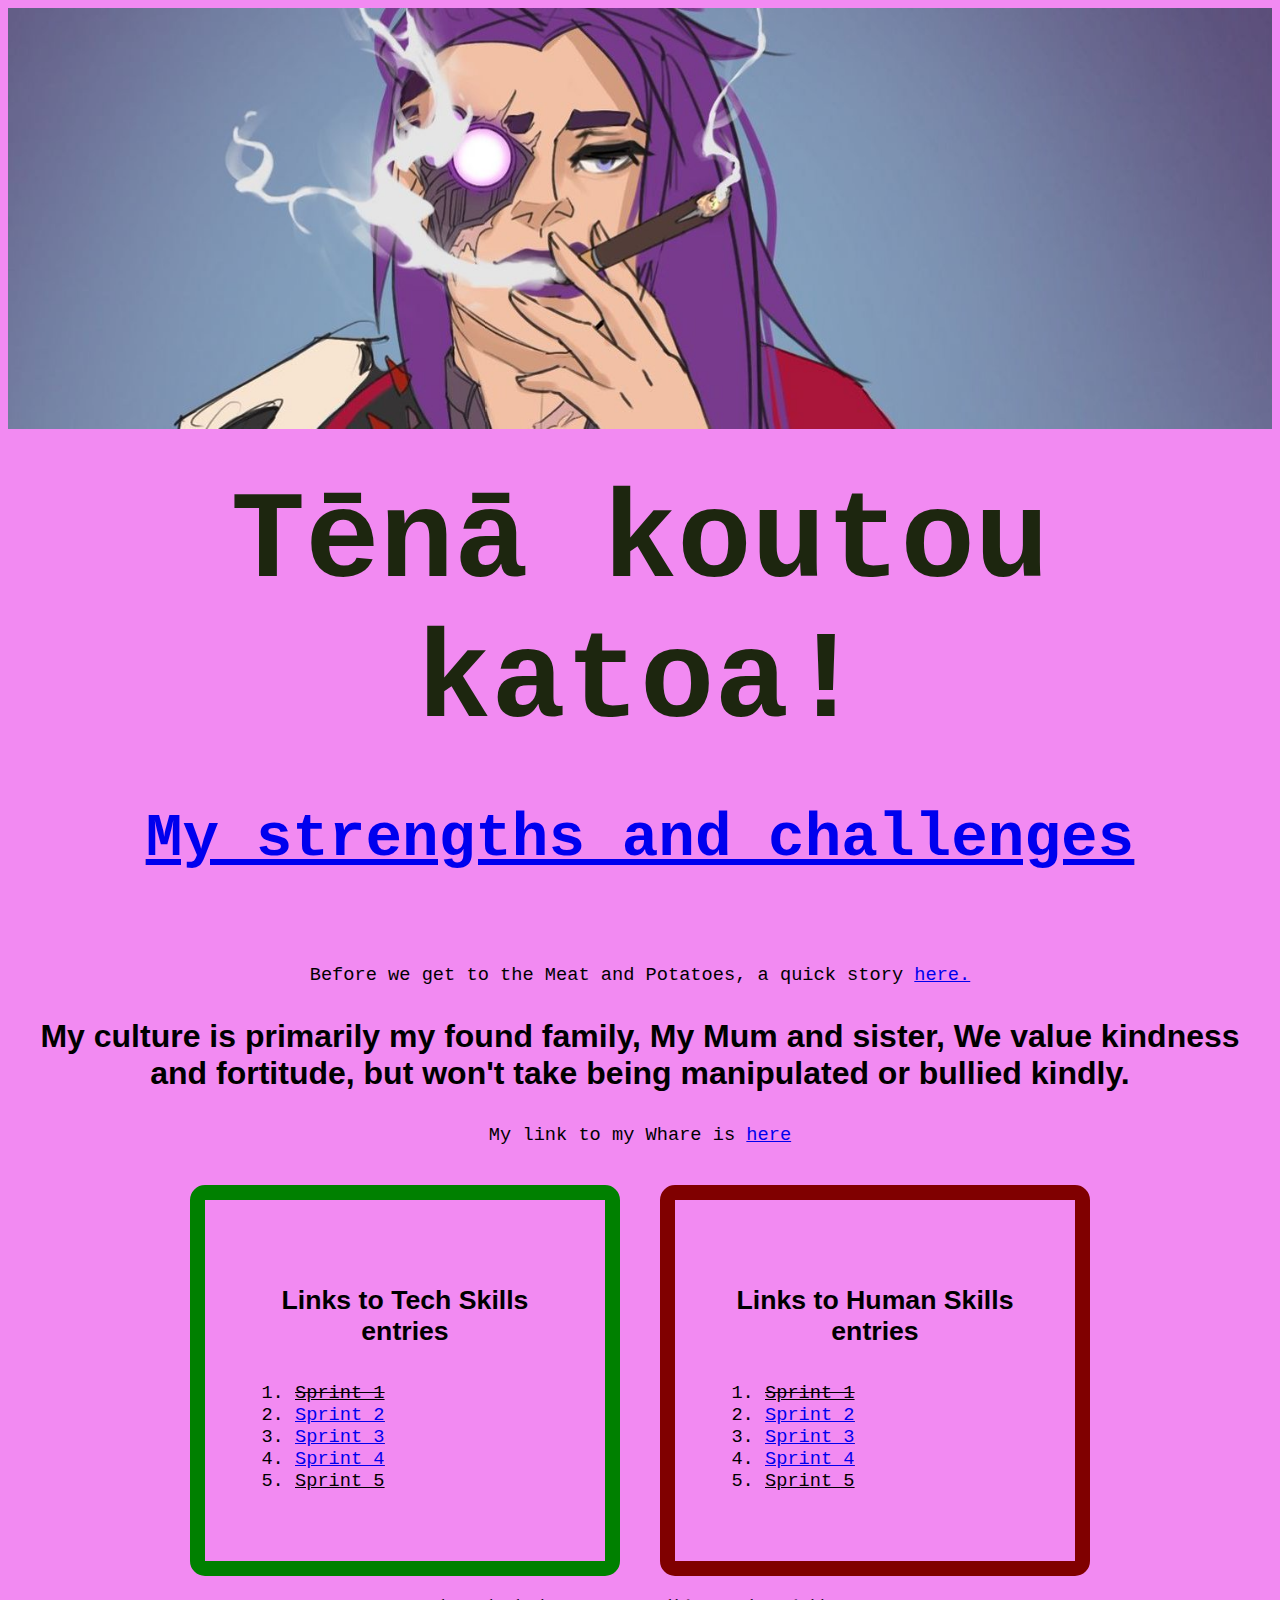
<file: index.html>
<!DOCTYPE html>
<html>
  <head>
    <meta name="viewport" content="width=device-width,initial-scale=0.5" />
    <title>Kiera's blog</title>
    <link rel="stylesheet" type="text/css" href="style/main.css" />
  </head>
  <body>
    <img id="banner" src="CylixFace.jpg" />
    <h1>Tēnā koutou katoa!</h1>

    <div>
      <h2>
        <a href="blog/identity-values.html">My strengths and challenges</a>
      </h2>
      <br />
      <p>
        Before we get to the Meat and Potatoes, a quick story
        <a href="blog/te-houtaewa-template.html">here. </a>
      </p>
    </div>

    <h3>
      My culture is primarily my found family, My Mum and sister, We value
      kindness and fortitude, but won't take being manipulated or bullied
      kindly.
    </h3>
    <div>
      <p>
        My link to my Whare is
        <a href="blog/te-whare-tapa-wha.html"> here</a>
      </p>
    </div>

    <span>
      <div class="tech">
        <h4>Links to Tech Skills entries</h4>
        <ol>
          <li class="unavailable">Sprint 1</li>
          <li><a href="blog/html-css.html">Sprint 2</a></li>
          <li><a href="blog/javascript-dom.html">Sprint 3</a></li>
          <li><a href="blog/problem-solving.html">Sprint 4</a></li>
          <li>Sprint 5</li>
        </ol>
      </div>
      <!-- add tech blog links here, -->
      <div class="hskills">
        <h4>Links to Human Skills entries</h4>
        <ol>
          <li class="unavailable">Sprint 1</li>
          <li><a href="blog/learning-plan.html">Sprint 2</a></li>
          <li><a href="blog/emotional-intelligence.html">Sprint 3</a></li>
          <li><a href="blog/neuroplasticity.html">Sprint 4</a></li>
          <li><a href="blog/foundations-reflection.html"></a>Sprint 5</li>
        </ol>
      </div>
      <!-- add human skills blog links here, -->
    </span>
    <footer>
      Art currently unattributed as the artist I commissioned left twitter and I
      can't find them anymore.
    </footer>
  </body>
</html>
</file>
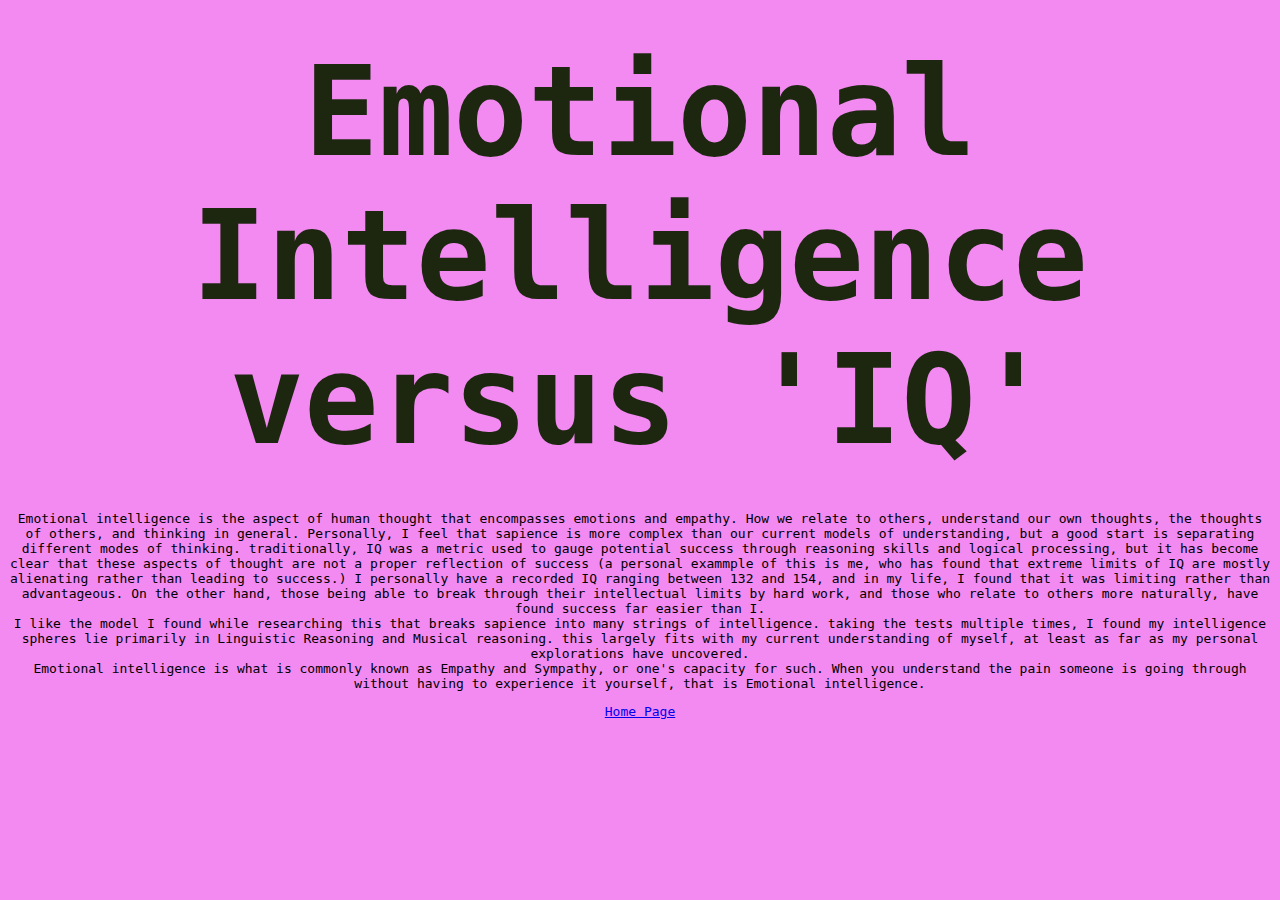
<file: blog/emotional-intelligence.html>
<!DOCTYPE html>
<html>
  <head>
    <meta charset="UTF-8" />
    <meta name="viewport" content="width=device-width, initial-scale=0.5" />
    <title>Html-Css</title>
    <link rel="stylesheet" type="text/css" href="../style/main.css" />
  </head>
  <body>
    <h1>Emotional Intelligence versus 'IQ'</h1>
    <p>
      Emotional intelligence is the aspect of human thought that encompasses
      emotions and empathy. How we relate to others, understand our own
      thoughts, the thoughts of others, and thinking in general. Personally, I
      feel that sapience is more complex than our current models of
      understanding, but a good start is separating different modes of thinking.
      traditionally, IQ was a metric used to gauge potential success through
      reasoning skills and logical processing, but it has become clear that
      these aspects of thought are not a proper reflection of success (a
      personal exammple of this is me, who has found that extreme limits of IQ
      are mostly alienating rather than leading to success.) I personally have a
      recorded IQ ranging between 132 and 154, and in my life, I found that it
      was limiting rather than advantageous. On the other hand, those being able
      to break through their intellectual limits by hard work, and those who
      relate to others more naturally, have found success far easier than I.
      <br />
      I like the model I found while researching this that breaks sapience into
      many strings of intelligence. taking the tests multiple times, I found my
      intelligence spheres lie primarily in Linguistic Reasoning and Musical
      reasoning. this largely fits with my current understanding of myself, at
      least as far as my personal explorations have uncovered.
      <br />
      Emotional intelligence is what is commonly known as Empathy and Sympathy,
      or one's capacity for such. When you understand the pain someone is going
      through without having to experience it yourself, that is Emotional
      intelligence.
    </p>

    <p><a href="../index.html">Home Page</a></p>
  </body>
</html>
</file>
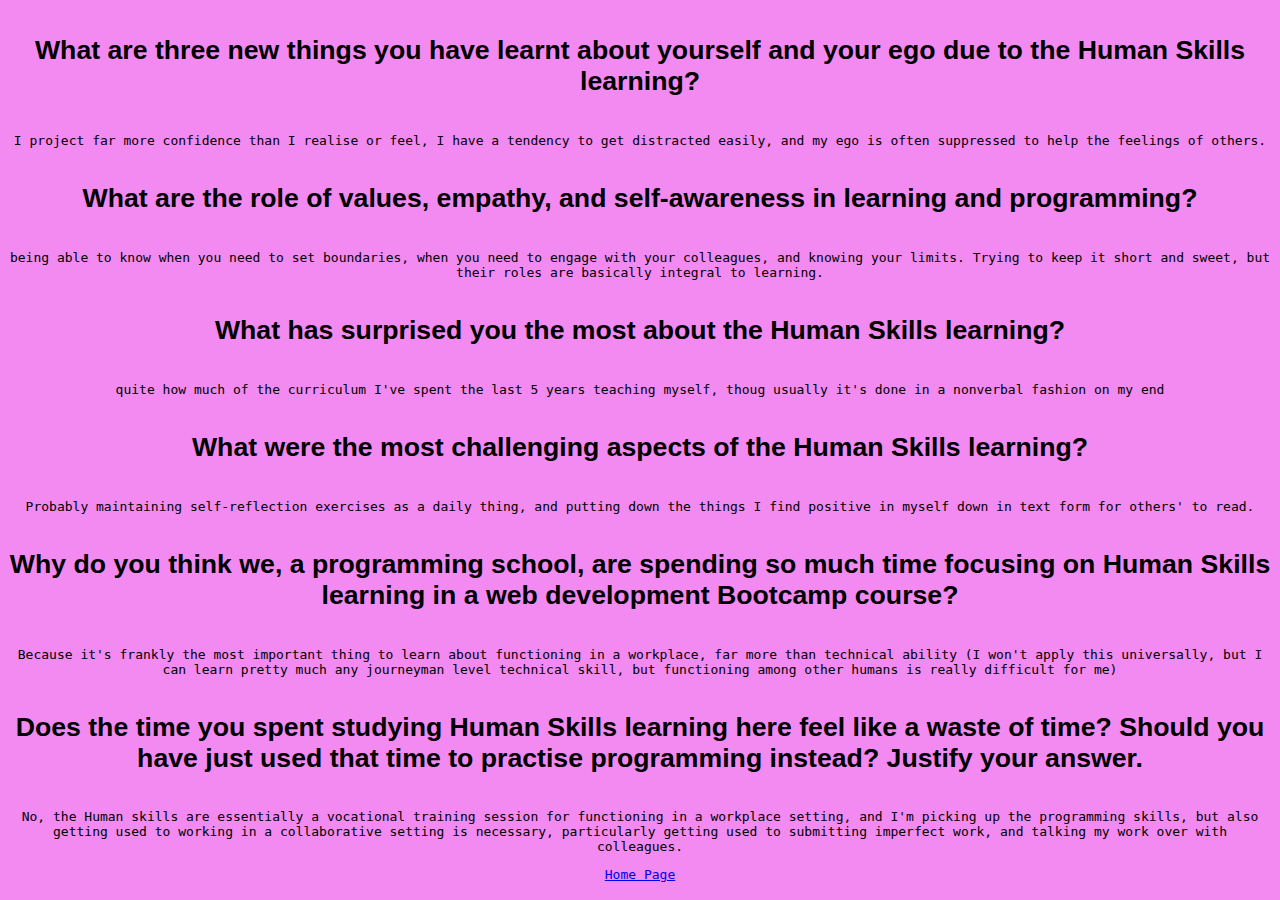
<file: blog/foundations-reflection.html>
<!DOCTYPE html>
<html>
  <head>
    <meta charset="UTF-8" />
    <meta name="viewport" content="width=device-width, initial-scale=0.5" />
    <title>Foundations Reflections</title>
    <link rel="stylesheet" type="text/css" href="../style/main.css" />
  </head>
  <body>
    <h4>
      What are three new things you have learnt about yourself and your ego due
      to the Human Skills learning?
    </h4>

    <p>
      I project far more confidence than I realise or feel, I have a tendency to
      get distracted easily, and my ego is often suppressed to help the feelings
      of others.
    </p>

    <h4>
      What are the role of values, empathy, and self-awareness in learning and
      programming?
    </h4>

    <p>
      being able to know when you need to set boundaries, when you need to
      engage with your colleagues, and knowing your limits. Trying to keep it
      short and sweet, but their roles are basically integral to learning.
    </p>

    <h4>What has surprised you the most about the Human Skills learning?</h4>

    <p>
      quite how much of the curriculum I've spent the last 5 years teaching
      myself, thoug usually it's done in a nonverbal fashion on my end
    </p>

    <h4>
      What were the most challenging aspects of the Human Skills learning?
    </h4>

    <p>
      Probably maintaining self-reflection exercises as a daily thing, and
      putting down the things I find positive in myself down in text form for
      others' to read.
    </p>

    <h4>
      Why do you think we, a programming school, are spending so much time
      focusing on Human Skills learning in a web development Bootcamp course?
    </h4>

    <p>
      Because it's frankly the most important thing to learn about functioning
      in a workplace, far more than technical ability (I won't apply this
      universally, but I can learn pretty much any journeyman level technical
      skill, but functioning among other humans is really difficult for me)
    </p>

    <h4>
      Does the time you spent studying Human Skills learning here feel like a
      waste of time? Should you have just used that time to practise programming
      instead? Justify your answer.
    </h4>

    <p>
      No, the Human skills are essentially a vocational training session for
      functioning in a workplace setting, and I'm picking up the programming
      skills, but also getting used to working in a collaborative setting is
      necessary, particularly getting used to submitting imperfect work, and
      talking my work over with colleagues.
    </p>
    <p><a href="../index.html">Home Page</a></p>
  </body>
</html>
</file>
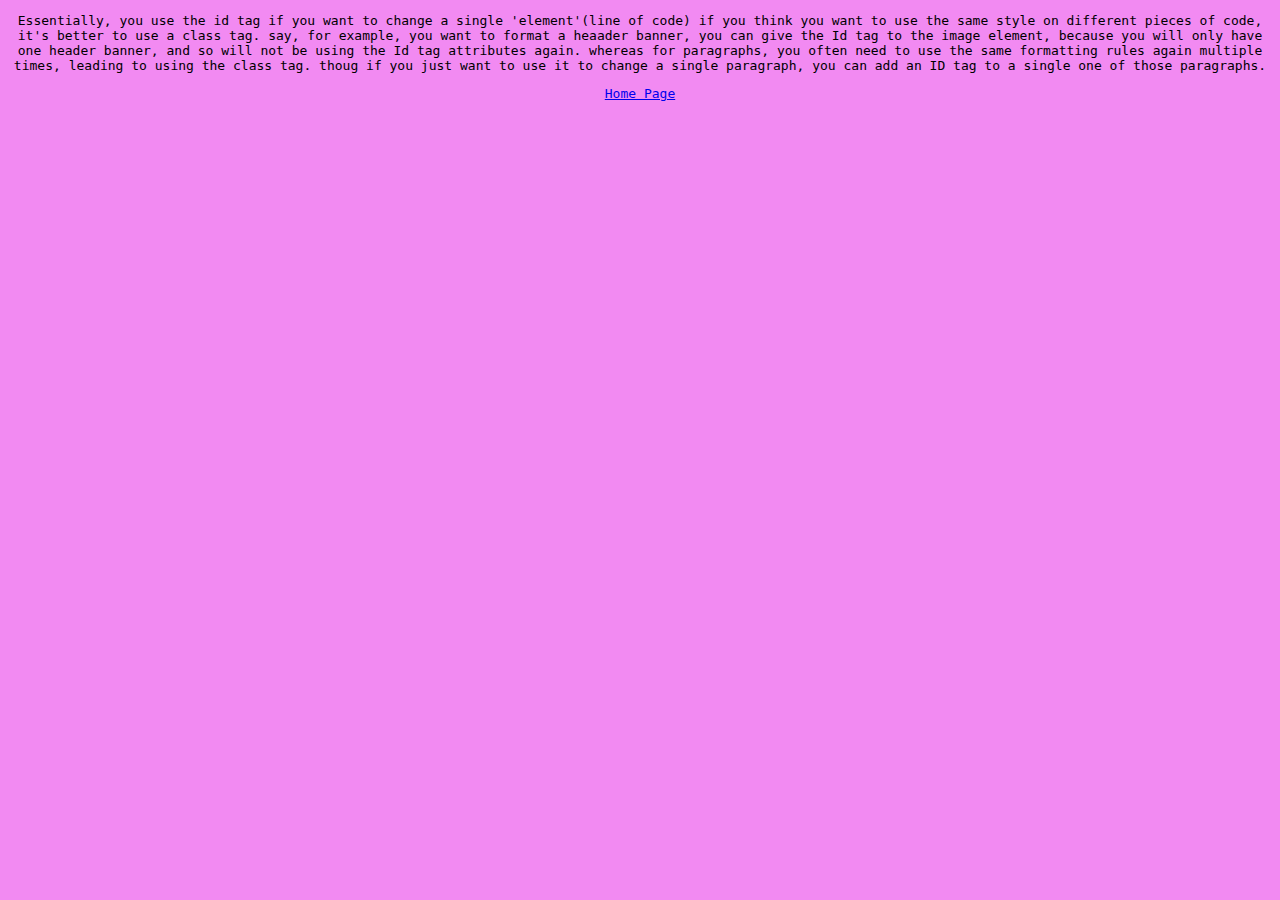
<file: blog/html-css.html>
<!DOCTYPE html>
<html>
  <head>
    <meta charset="UTF-8" />
    <meta name="viewport" content="width=device-width, initial-scale=0.5" />
    <title>Html-Css</title>
    <link rel="stylesheet" type="text/css" href="../style/main.css" />
  </head>
  <body>
    <p>
      Essentially, you use the id tag if you want to change a single
      'element'(line of code) if you think you want to use the same style on
      different pieces of code, it's better to use a class tag. say, for
      example, you want to format a heaader banner, you can give the Id tag to
      the image element, because you will only have one header banner, and so
      will not be using the Id tag attributes again. whereas for paragraphs, you
      often need to use the same formatting rules again multiple times, leading
      to using the class tag. thoug if you just want to use it to change a
      single paragraph, you can add an ID tag to a single one of those
      paragraphs.
    </p>
    <p><a href="../index.html">Home Page</a></p>
  </body>
</html>
</file>
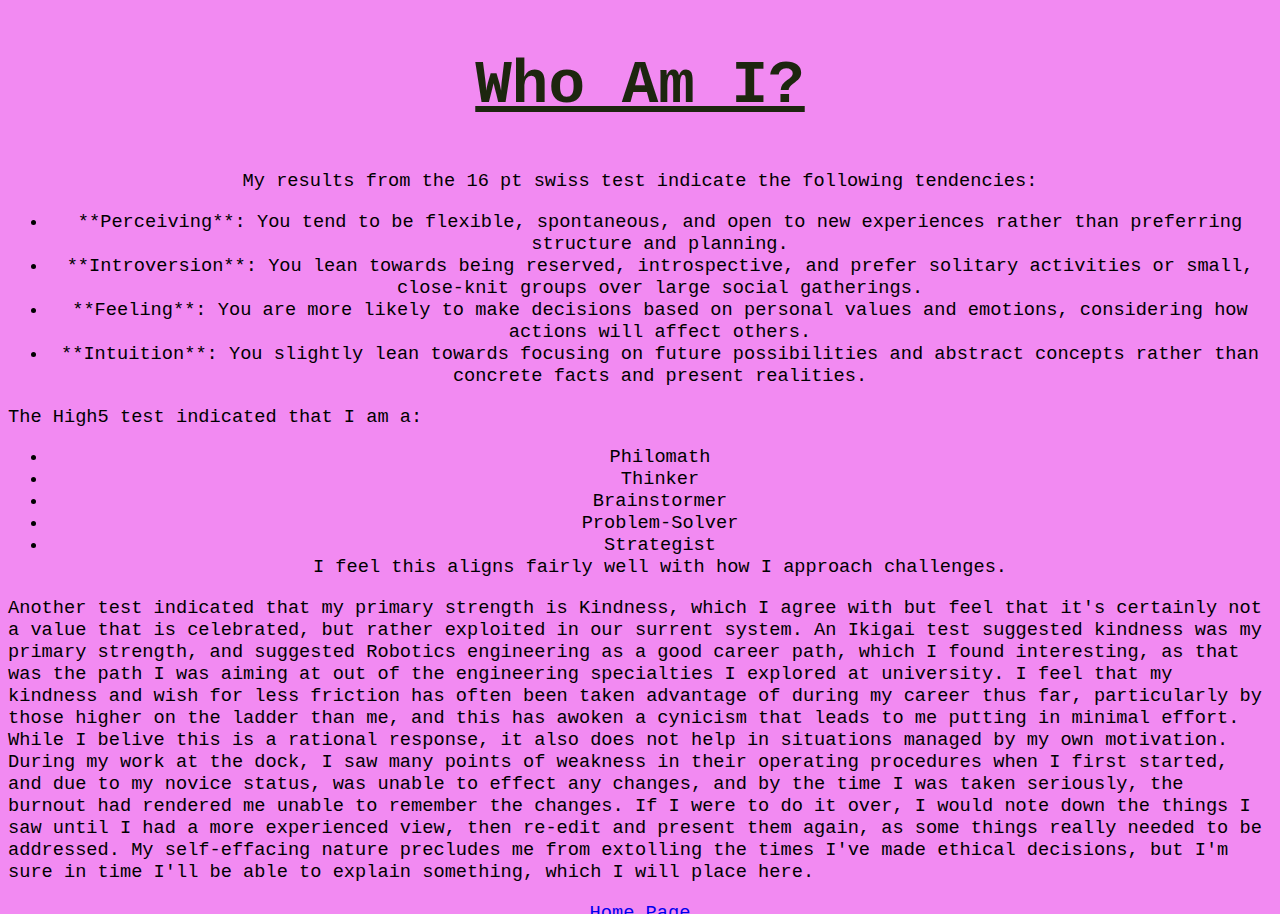
<file: blog/identity-values.html>
<!DOCTYPE html>
<html>
  <head>
    <meta charset="UTF-8" />
    <meta name="viewport" content="width=device-width, initial-scale=0.5" />
    <title>Identity Values</title>
    <link rel="stylesheet" type="text/css" href="../style/main.css" />
  </head>
  <body>
    <h2>Who Am I?</h2>
    <div>
      <p>My results from the 16 pt swiss test indicate the following tendencies: 
      <ul>
        <li>**Perceiving**: You tend to be flexible, spontaneous, and open to new
      experiences rather than preferring structure and planning. </li>
      
      <li>**Introversion**: You lean towards being reserved, introspective, and
      prefer solitary activities or small, close-knit groups over large social
      gatherings. </li>
      <li>**Feeling**: You are more likely to make decisions based on
      personal values and emotions, considering how actions will affect others.</li>
      <li>**Intuition**: You slightly lean towards focusing on future
      possibilities and abstract concepts rather than concrete facts and present
      realities. </li>
      </ul>
      </p>
      
      The High5 test indicated that I am a: 
      <ul>
        <li>Philomath</li>
        <li>Thinker</li>
        <li>Brainstormer</li>
        <li>Problem-Solver</li>
        <li>Strategist</li> 
        I feel this aligns fairly
      well with how I approach challenges. 
      </ul>
      
      Another test indicated that my primary strength is Kindness, 
      which I agree with but feel that it's
      certainly not a value that is celebrated, but rather exploited in our surrent system. 
      
      An Ikigai
      test suggested kindness was my primary strength, and suggested Robotics engineering as a
      good career path, which I found interesting, as that was the path I was
      aiming at out of the engineering specialties I explored at university.

      I feel that my kindness and wish for less friction has often been taken
      advantage of during my career thus far, particularly by those higher on
      the ladder than me, and this has awoken a cynicism that leads to me
      putting in minimal effort. While I belive this is a rational response, it
      also does not help in situations managed by my own motivation. During my
      work at the dock, I saw many points of weakness in their operating
      procedures when I first started, and due to my novice status, was unable
      to effect any changes, and by the time I was taken seriously, the burnout
      had rendered me unable to remember the changes. If I were to do it over, I
      would note down the things I saw until I had a more experienced view, then
      re-edit and present them again, as some things really needed to be addressed.

      My self-effacing nature precludes me from extolling the times I've made ethical
      decisions, but I'm sure in time I'll be able to explain something, which I will place here.
      
    </p>
    <p><a href="../index.html">Home Page</a></p>
  </body>
</html>
</file>
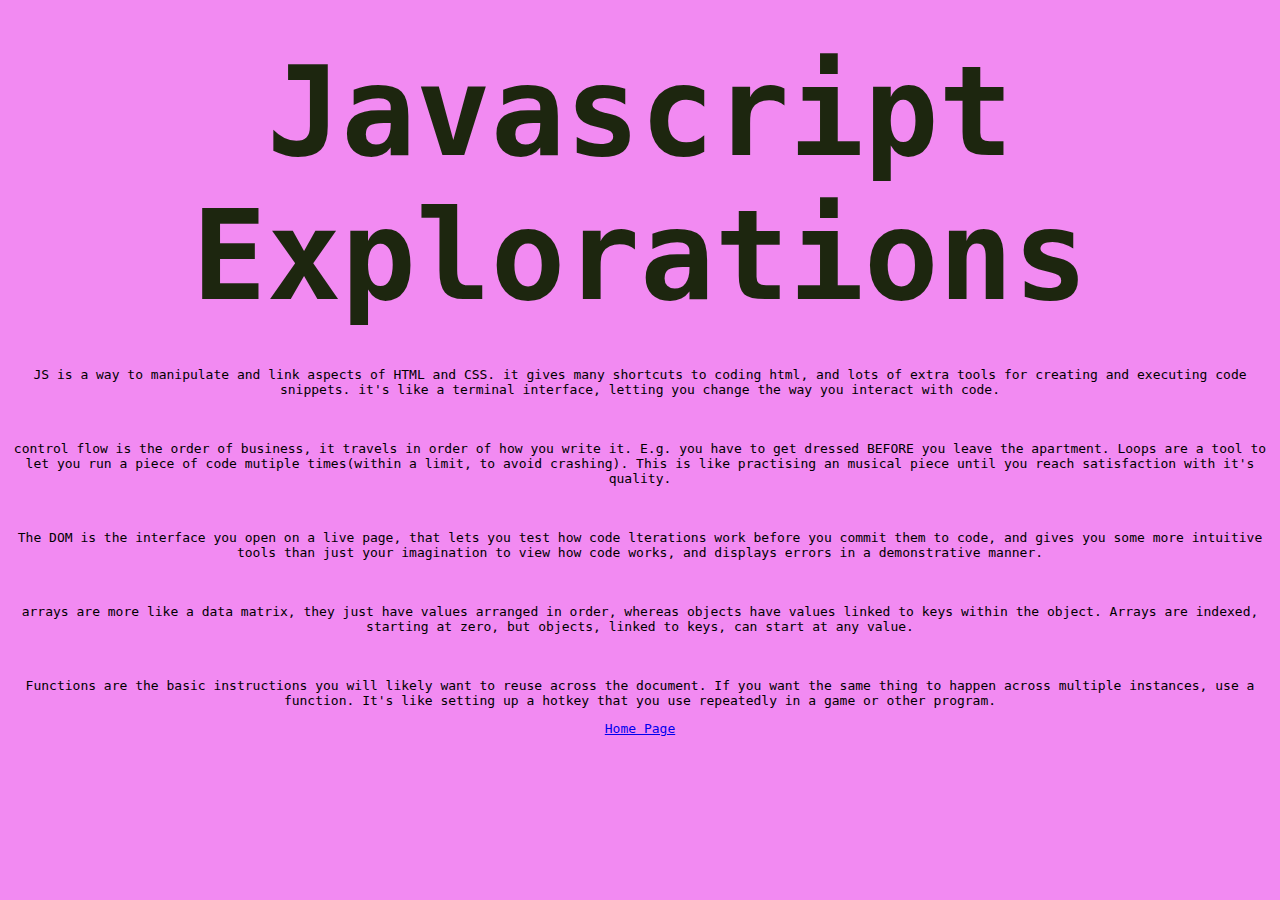
<file: blog/javascript-dom.html>
<!DOCTYPE html>
<html>
  <head>
    <meta charset="UTF-8" />
    <meta name="viewport" content="width=device-width, initial-scale=0.5" />
    <title>Html-Css</title>
    <link rel="stylesheet" type="text/css" href="../style/main.css" />
  </head>
  <body>
    <h1>Javascript Explorations</h1>
    <p>
      JS is a way to manipulate and link aspects of HTML and CSS. it gives many
      shortcuts to coding html, and lots of extra tools for creating and
      executing code snippets. it's like a terminal interface, letting you
      change the way you interact with code.
    </p>
    <br />
    <p>
      control flow is the order of business, it travels in order of how you
      write it. E.g. you have to get dressed BEFORE you leave the apartment.
      Loops are a tool to let you run a piece of code mutiple times(within a
      limit, to avoid crashing). This is like practising an musical piece until
      you reach satisfaction with it's quality.
    </p>
    <br />
    <p>
      The DOM is the interface you open on a live page, that lets you test how
      code lterations work before you commit them to code, and gives you some
      more intuitive tools than just your imagination to view how code works,
      and displays errors in a demonstrative manner.
    </p>
    <br />
    <p>
      arrays are more like a data matrix, they just have values arranged in
      order, whereas objects have values linked to keys within the object.
      Arrays are indexed, starting at zero, but objects, linked to keys, can
      start at any value.
    </p>
    <br />
    <p>
      Functions are the basic instructions you will likely want to reuse across
      the document. If you want the same thing to happen across multiple
      instances, use a function. It's like setting up a hotkey that you use
      repeatedly in a game or other program.
    </p>
    <p><a href="../index.html">Home Page</a></p>
  </body>
</html>
</file>
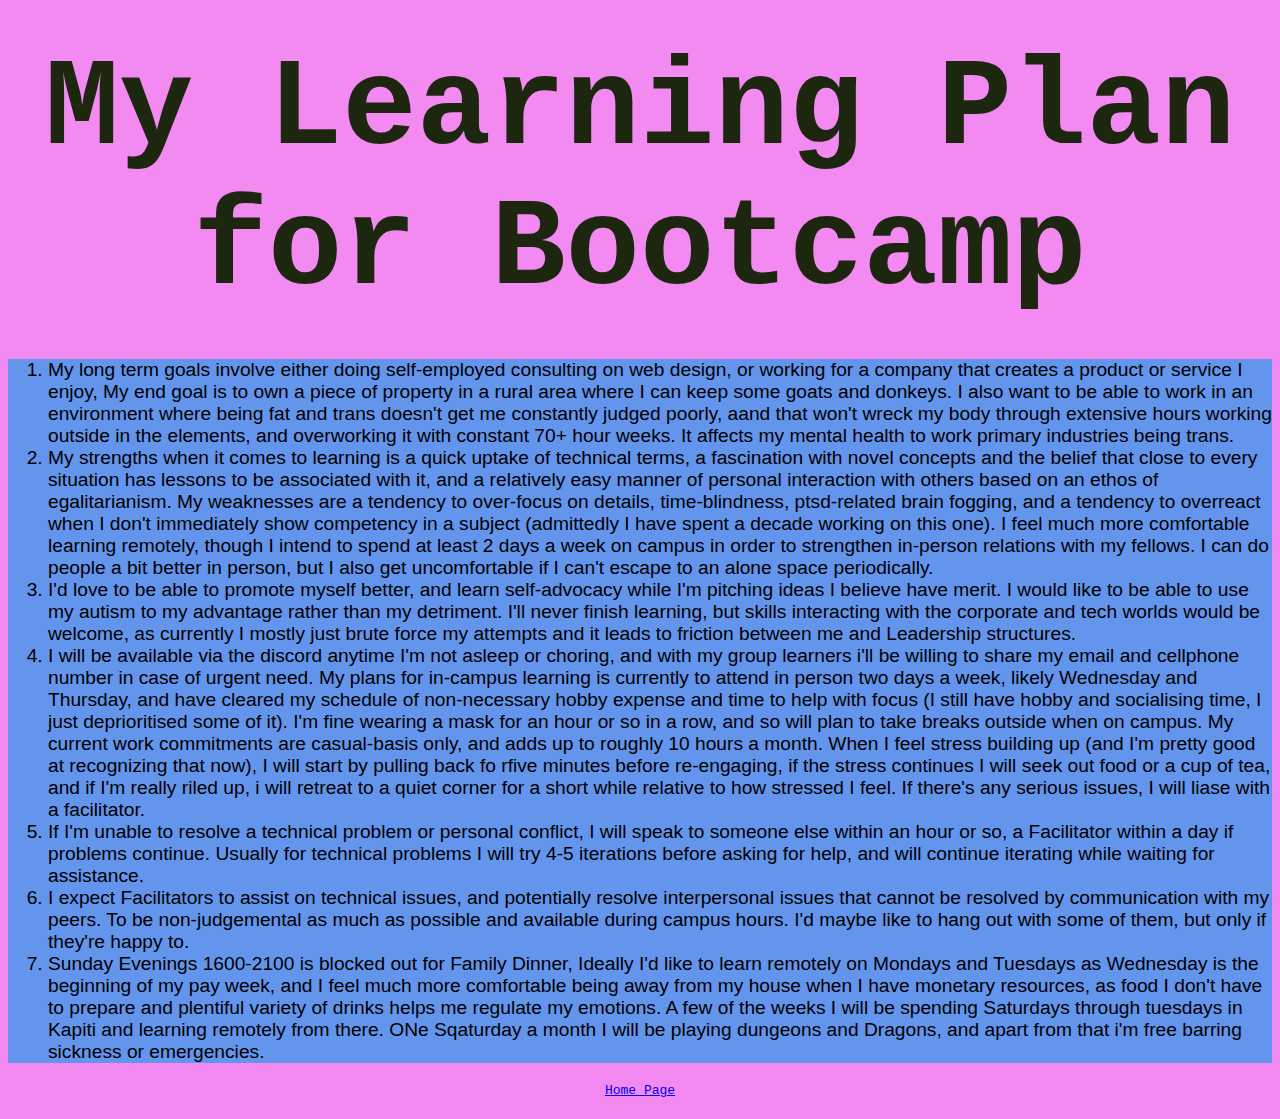
<file: blog/learning-plan.html>
<!DOCTYPE html>
<html>
  <head>
    <meta charset="UTF-8" />
    <meta name="viewport" content="width=device-width, initial-scale=0.5" />
    <title>Learning Plan</title>
    <link rel="stylesheet" type="text/css" href="../style/main.css" />
  </head>
  <body>
    <h1> My Learning Plan for Bootcamp </h1>
    <p>
      <ol class="ol2">
      <li> My long term goals involve either doing self-employed consulting on web design, or working for a company that creates a product or service I enjoy, My end goal is to own a piece of property in a rural area where I can keep some goats and donkeys. I also want to be able to work in an environment where being fat and trans doesn't get me constantly judged poorly, aand that won't wreck my body through extensive hours working outside in the elements, and overworking it with constant 70+ hour weeks. It affects my mental health to work primary industries being trans.</li>
      <li> My strengths when it comes to learning is a quick uptake of technical terms, a fascination with novel concepts and the belief that close to every situation has lessons to be associated with it, and a relatively easy manner of personal interaction with others based on an ethos of egalitarianism.
      My weaknesses are a tendency to over-focus on details, time-blindness, ptsd-related brain fogging, and a tendency to overreact when I don't immediately show competency in a subject (admittedly I have spent a decade working on this one). I feel much more comfortable learning remotely, though I intend to spend at least 2 days a week on campus in order to strengthen in-person relations with my fellows. I can do people a bit better in person, but I also get uncomfortable if I can't escape to an alone space periodically.</li>
      <li> I'd love to be able to promote myself better, and learn self-advocacy while I'm pitching ideas I believe have merit. I would like to be able to use my autism to my advantage rather than my detriment. I'll never finish learning, but skills interacting with the corporate and tech worlds would be welcome, as currently I mostly just brute force my attempts and it leads to friction between me and Leadership structures.</li>
      <li> I will be available via the discord anytime I'm not asleep or choring, and with my group learners i'll be willing to share my email and cellphone number in case of urgent need. My plans for in-campus learning is currently to attend in person two days a week, likely Wednesday and Thursday, and have cleared my schedule of non-necessary hobby expense and time to help with focus (I still have hobby and socialising time, I just deprioritised some of it). I'm fine wearing a mask for an hour or so in a row, and so will plan to take breaks outside when on campus. My current work commitments are casual-basis only, and adds up to roughly 10 hours a month. 
      When I feel stress building up (and I'm pretty good at recognizing that now), I will start by pulling back fo rfive minutes before re-engaging, if the stress continues I will seek out food or a cup of tea, and if I'm really riled up, i will retreat to a quiet corner for a short while relative to how stressed I feel. If there's any serious issues, I will liase with a facilitator.</li>
      <li> If I'm unable to resolve a technical problem or personal conflict, I will speak to someone else within an hour or so, a Facilitator within a day if problems continue. Usually for technical problems I will try 4-5 iterations before asking for help, and will continue iterating while waiting for assistance.</li>
      <li> I expect Facilitators to assist on technical issues, and potentially resolve interpersonal issues that cannot be resolved by communication with my peers. To be non-judgemental as much as possible and available during campus hours. I'd maybe like to hang out with some of them, but only if they're happy to.</li>
      <li>Sunday Evenings 1600-2100 is blocked out for Family Dinner, Ideally I'd like to learn remotely on Mondays and Tuesdays as Wednesday is the beginning of my pay week, and I feel much more comfortable being away from my house when I have monetary resources, as food I don't have to prepare and plentiful variety of drinks helps me regulate my emotions. A few of the weeks I will be spending Saturdays through tuesdays in Kapiti and learning remotely from there. ONe Sqaturday a month I will be playing dungeons and Dragons, and apart from that i'm free barring sickness or emergencies.</li>
    </ol>
    </p>
    <p><a href="../index.html">Home Page</a></p>
  </body>
</html>
</file>
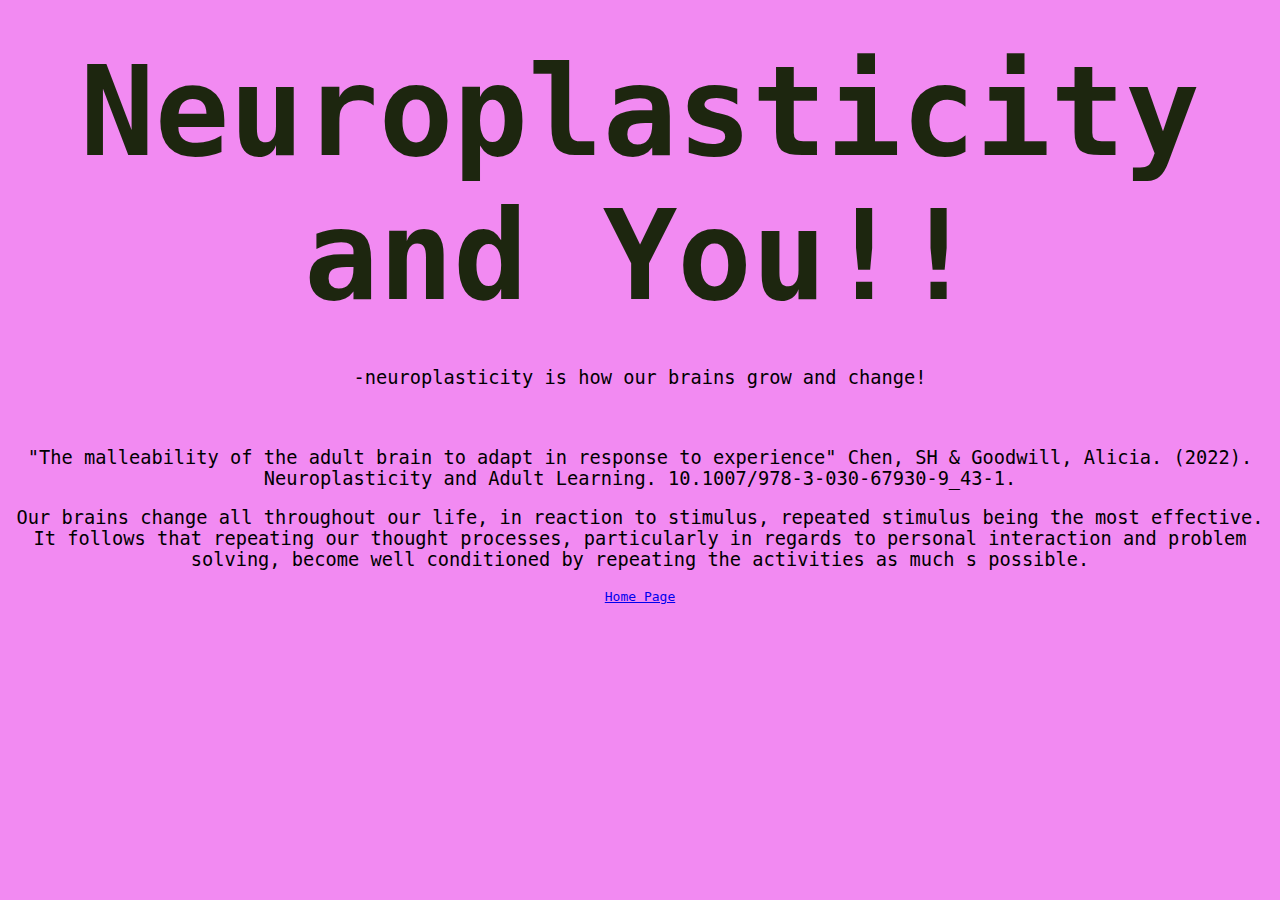
<file: blog/neuroplasticity.html>
<!DOCTYPE html>
<html>
  <head>
    <title>The Brain Zone</title>
    <meta charset="UTF-8" />
    <link rel="stylesheet" type="text/css" href="../style/main.css" />
  </head>
  <body>
    <h1>Neuroplasticity and You!!</h1>
    <div>
      <p>-neuroplasticity is how our brains grow and change!</p>
      <br />
      <p>
        "The malleability of the adult brain to adapt in response to experience"
        Chen, SH & Goodwill, Alicia. (2022). Neuroplasticity and Adult Learning.
        10.1007/978-3-030-67930-9_43-1.
      </p>
    </div>
    <div>
      <p>
        Our brains change all throughout our life, in reaction to stimulus,
        repeated stimulus being the most effective. It follows that repeating
        our thought processes, particularly in regards to personal interaction
        and problem solving, become well conditioned by repeating the activities
        as much s possible.
      </p>
    </div>
    <p><a href="../index.html">Home Page</a></p>
  </body>
</html>
</file>
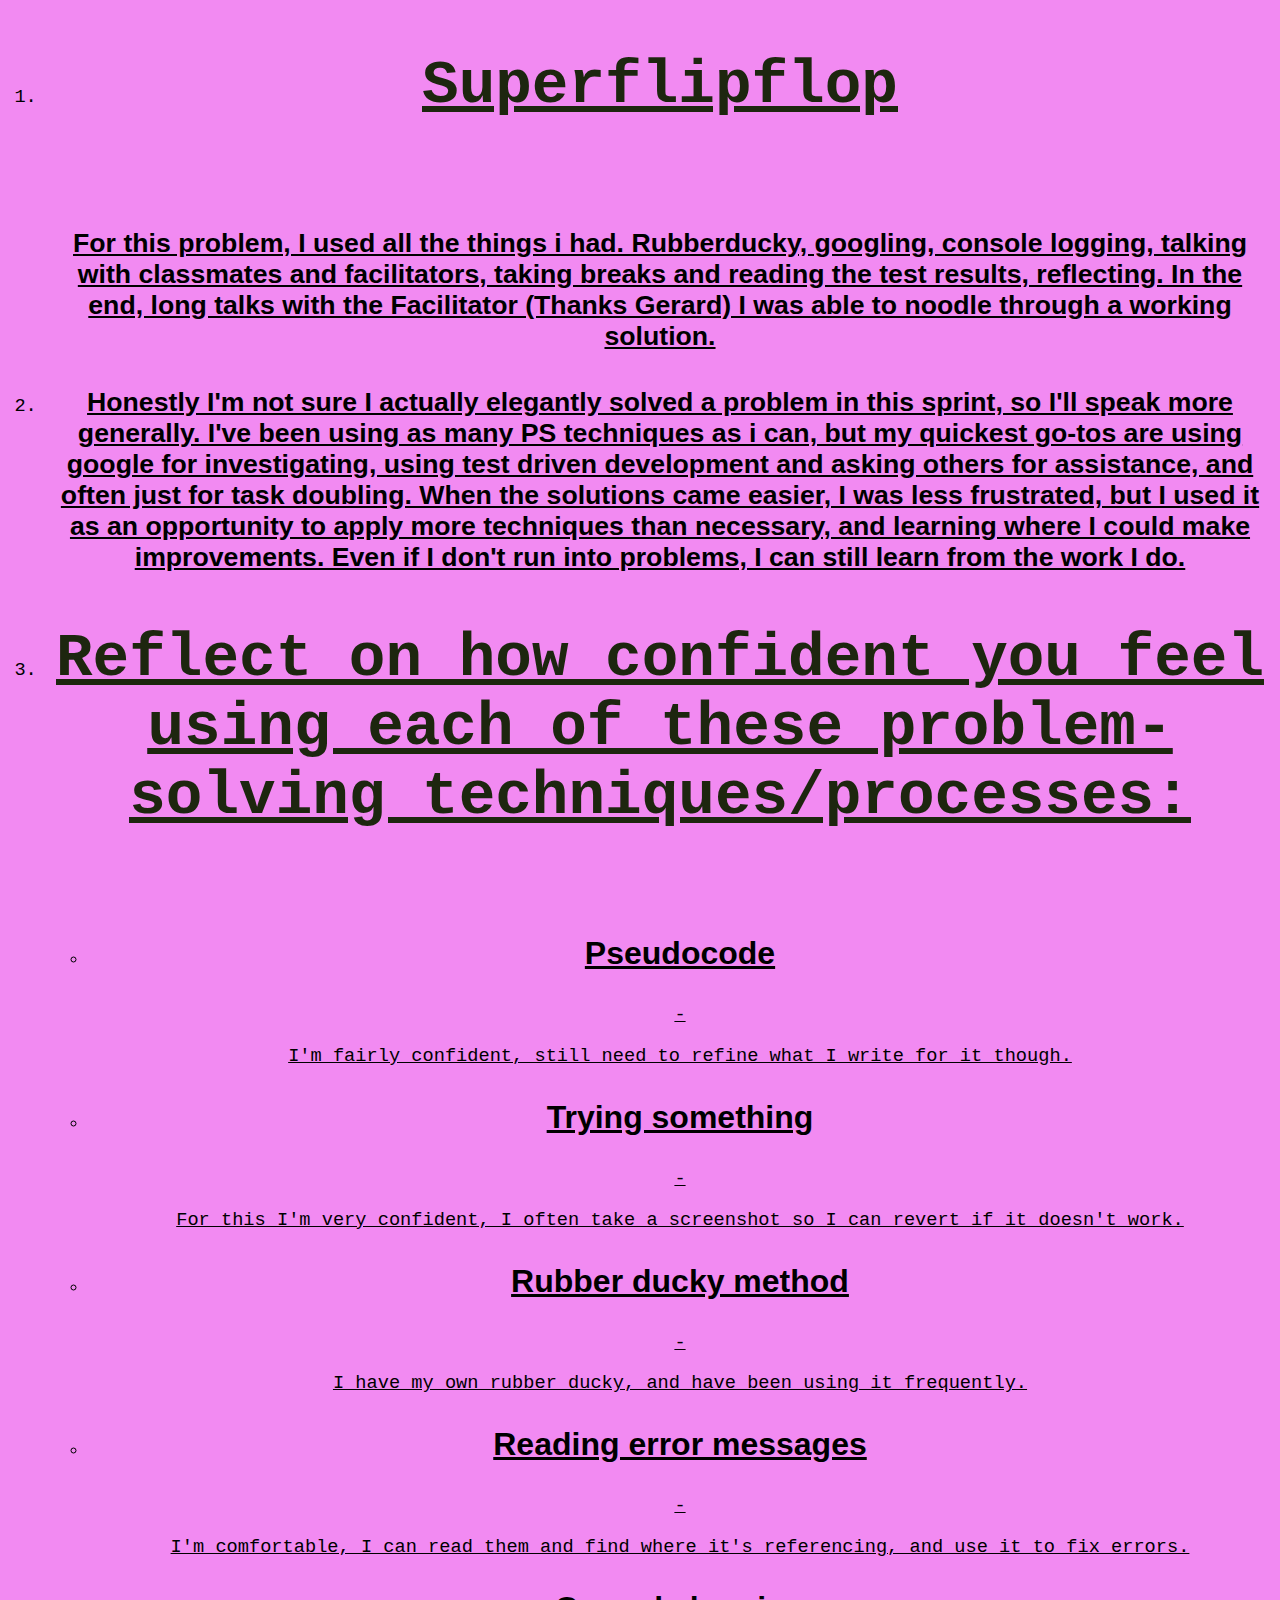
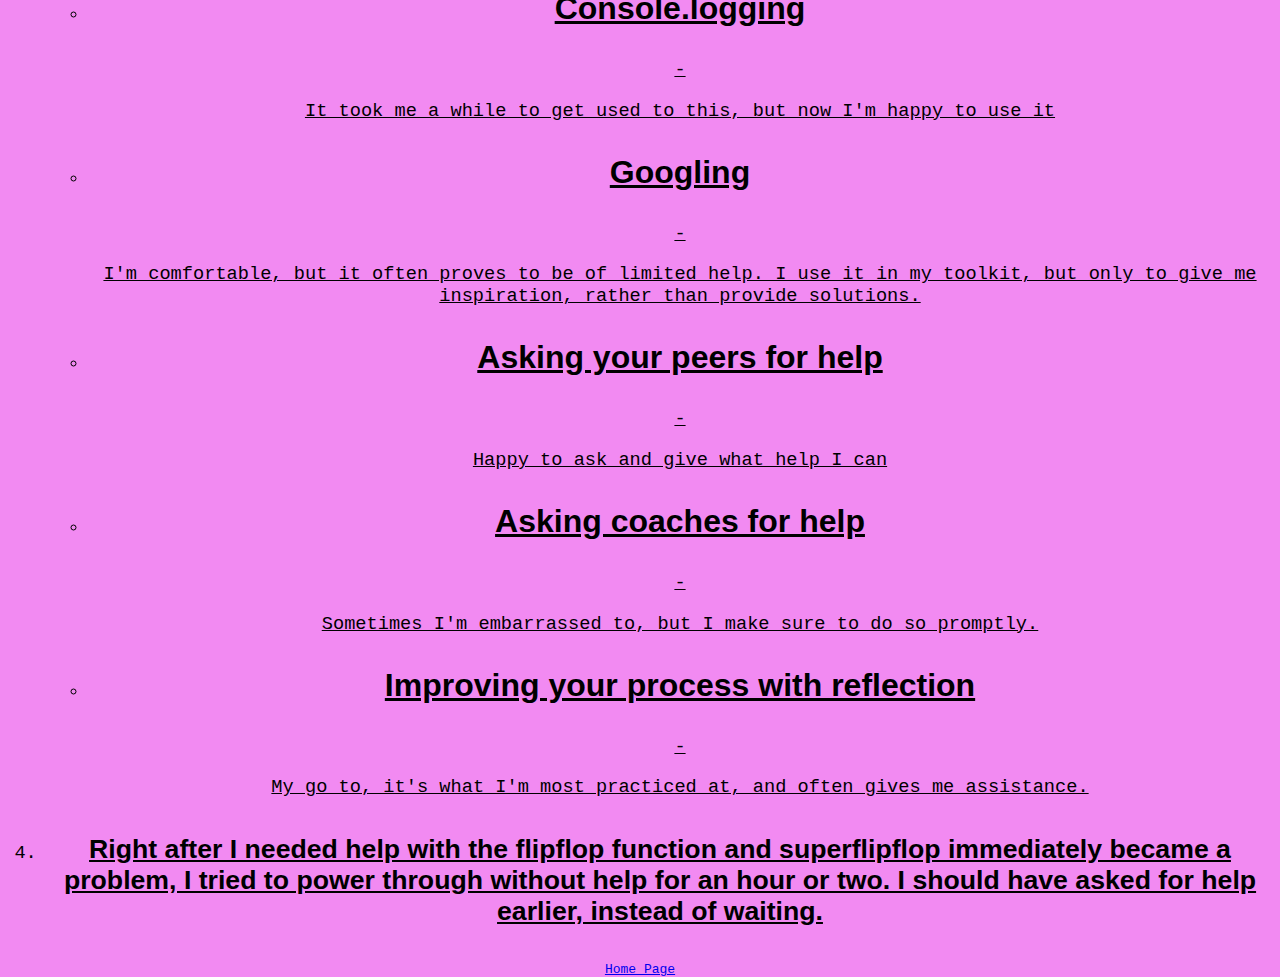
<file: blog/problem-solving.html>
<!DOCTYPE html>
<html>
  <head>
    <title>Problem Solving</title>
    <meta charset="UTF-8" />
    <link rel="stylesheet" type="text/css" href="../style/main.css" />
  </head>
  <body>
    <div>
      <ol>
        <li>
          <h2>Superflipflop</h2>
          <br />
          <h4>
            For this problem, I used all the things i had. Rubberducky,
            googling, console logging, talking with classmates and facilitators,
            taking breaks and reading the test results, reflecting. In the end,
            long talks with the Facilitator (Thanks Gerard) I was able to noodle
            through a working solution.
          </h4>
        </li>
        <li>
          <h4>
            Honestly I'm not sure I actually elegantly solved a problem in this
            sprint, so I'll speak more generally. I've been using as many PS
            techniques as i can, but my quickest go-tos are using google for
            investigating, using test driven development and asking others for
            assistance, and often just for task doubling. When the solutions
            came easier, I was less frustrated, but I used it as an opportunity
            to apply more techniques than necessary, and learning where I could
            make improvements. Even if I don't run into problems, I can still
            learn from the work I do.
          </h4>
        </li>
        <li>
          <h2>
            Reflect on how confident you feel using each of these
            problem-solving techniques/processes:
          </h2>
          <br />
          <ul>
            <li>
              <h3>Pseudocode</h3>
              -
              <p>
                I'm fairly confident, still need to refine what I write for it
                though.
              </p>
            </li>
            <li>
              <h3>Trying something</h3>
              -
              <p>
                For this I'm very confident, I often take a screenshot so I can
                revert if it doesn't work.
              </p>
            </li>
            <li>
              <h3>Rubber ducky method</h3>
              -
              <p>
                I have my own rubber ducky, and have been using it frequently.
              </p>
            </li>
            <li>
              <h3>Reading error messages</h3>
              -
              <p>
                I'm comfortable, I can read them and find where it's
                referencing, and use it to fix errors.
              </p>
            </li>
            <li>
              <h3>Console.logging</h3>
              -
              <p>
                It took me a while to get used to this, but now I'm happy to use
                it
              </p>
            </li>
            <li>
              <h3>Googling</h3>
              -
              <p>
                I'm comfortable, but it often proves to be of limited help. I
                use it in my toolkit, but only to give me inspiration, rather
                than provide solutions.
              </p>
            </li>
            <li>
              <h3>Asking your peers for help</h3>
              -
              <p>Happy to ask and give what help I can</p>
            </li>
            <li>
              <h3>Asking coaches for help</h3>
              -
              <p>
                Sometimes I'm embarrassed to, but I make sure to do so promptly.
              </p>
            </li>
            <li>
              <h3>Improving your process with reflection</h3>
              -
              <p>
                My go to, it's what I'm most practiced at, and often gives me
                assistance.
              </p>
            </li>
          </ul>
        </li>
        <li>
          <h4>
            Right after I needed help with the flipflop function and
            superflipflop immediately became a problem, I tried to power through
            without help for an hour or two. I should have asked for help
            earlier, instead of waiting.
          </h4>
        </li>
      </ol>
    </div>
    <p><a href="../index.html">Home Page</a></p>
  </body>
</html>
</file>
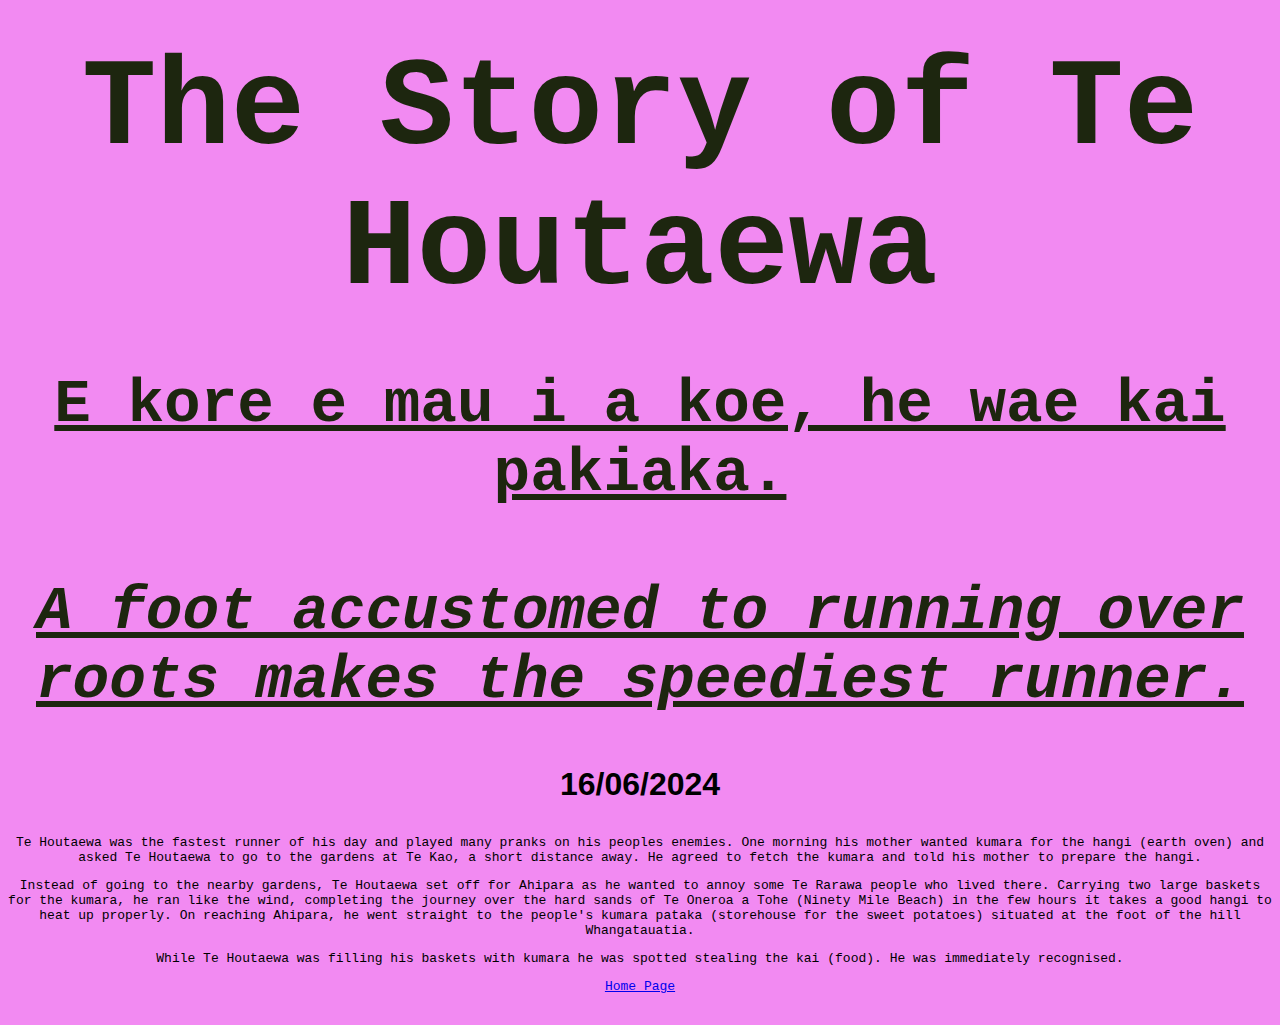
<file: blog/te-houtaewa-template.html>
<!DOCTYPE html>
<html>
  <head>
    <title>Stories and Legends</title>
    <meta charset="UTF-8" />
    <link rel="stylesheet" type="text/css" href="../style/main.css" />
  </head>

  <body>
    <h1>The Story of Te Houtaewa <!--(PAGE heading)--> </h1>
    <h2>
      E kore e mau i a koe, he wae kai pakiaka. <br>
    </br>
      <em
        >A foot accustomed to running over roots makes the speediest runner.</em
      >
      <!--(Optional SUB title)-->
    </h2>
    <h3>16/06/2024</h3>

    <p>
      Te Houtaewa was the fastest runner of his day and played many pranks on
      his peoples enemies. One morning his mother wanted kumara for the hangi
      (earth oven) and asked Te Houtaewa to go to the gardens at Te Kao, a short
      distance away. He agreed to fetch the kumara and told his mother to
      prepare the hangi.
    </p>
    <p>
      Instead of going to the nearby gardens, Te Houtaewa set off for Ahipara as
      he wanted to annoy some Te Rarawa people who lived there. Carrying two
      large baskets for the kumara, he ran like the wind, completing the journey
      over the hard sands of Te Oneroa a Tohe (Ninety Mile Beach) in the few
      hours it takes a good hangi to heat up properly. On reaching Ahipara, he
      went straight to the people's kumara pataka (storehouse for the sweet
      potatoes) situated at the foot of the hill Whangatauatia.
    </p>
    <p>
      While Te Houtaewa was filling his baskets with kumara he was spotted
      stealing the kai (food). He was immediately recognised.
    </p>

    <p><a href="../index.html">Home Page</a></p>
  </body>
</html>
</file>
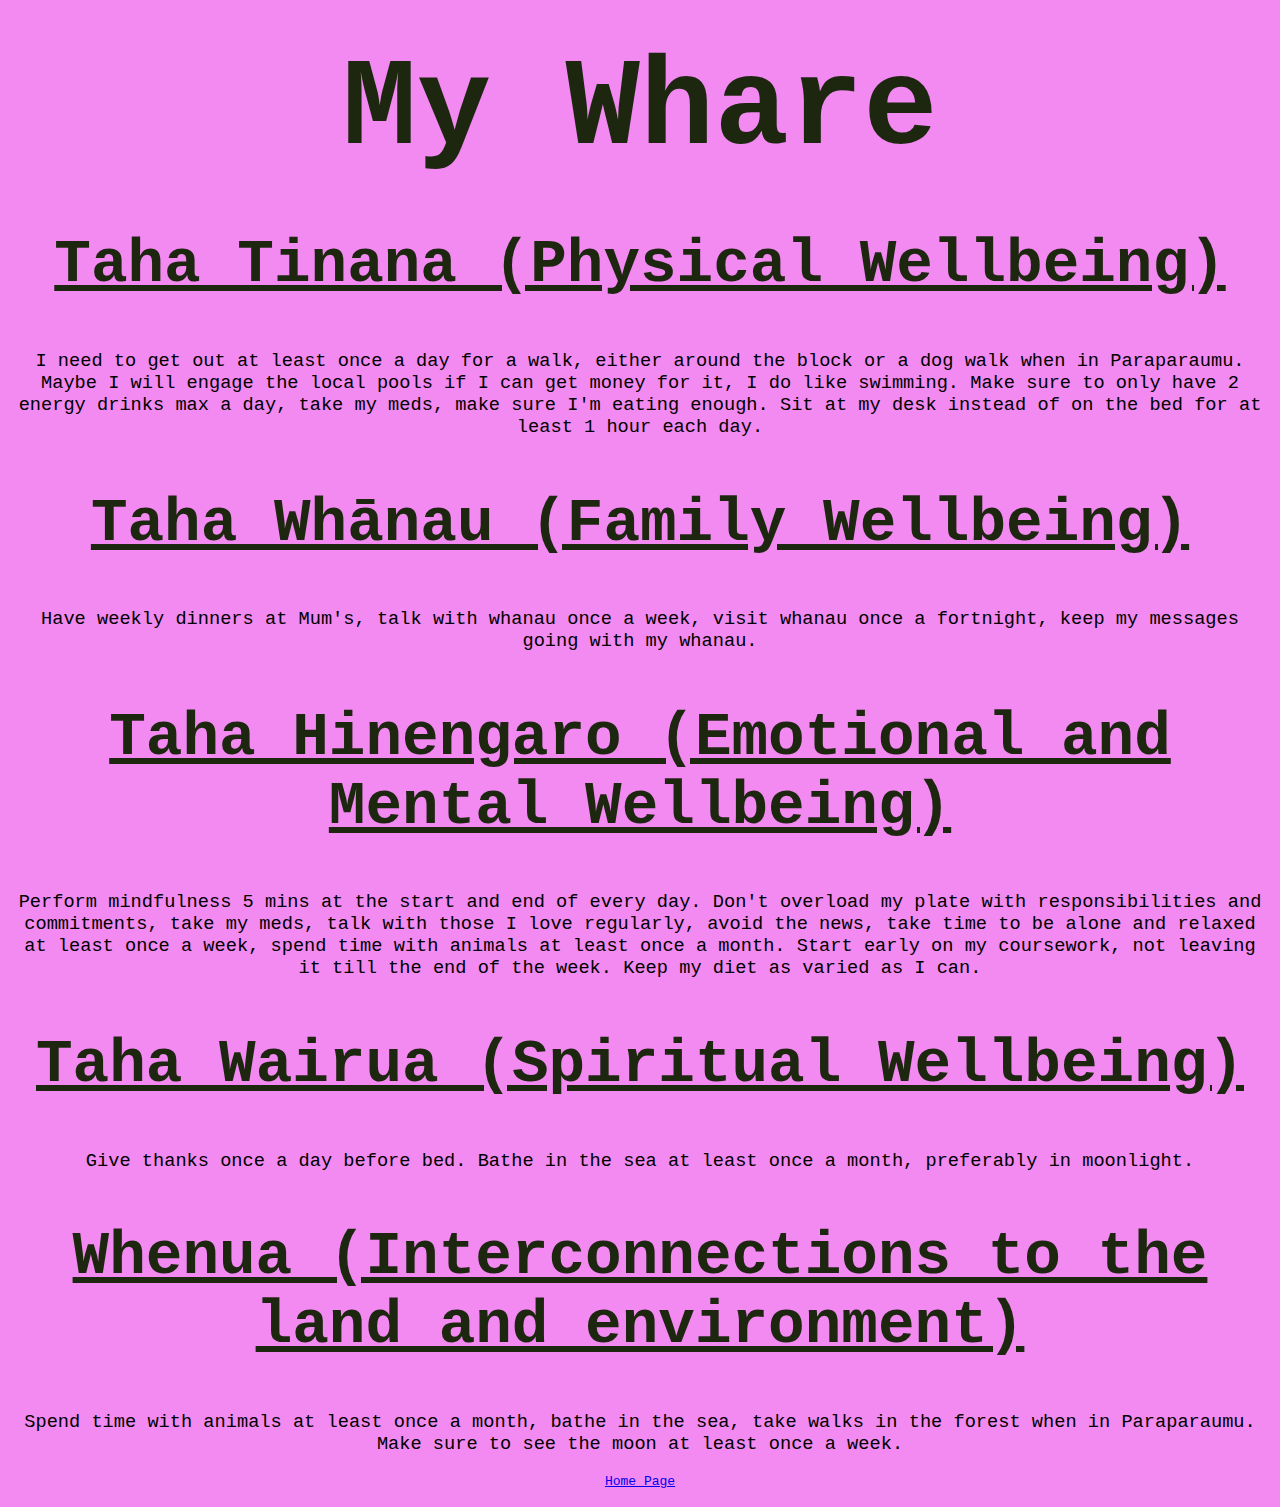
<file: blog/te-whare-tapa-wha.html>
<!DOCTYPE html>
<html>
  <head>
    <title>My Whare, Welcome</title>
    <meta charset="UTF-8" />
    <link rel="stylesheet" type="text/css" href="../style/main.css" />
  </head>
  <body>
    <h1>My Whare</h1>
    <div><h2>Taha Tinana (Physical Wellbeing)</h2>
      <p>I need to get out at least once a day for a walk, either around the block or a dog walk when in Paraparaumu. Maybe I will engage the local pools if I can get money for it, I do like swimming.
        Make sure to only have 2 energy drinks max a day, take my meds, make sure I'm eating enough. Sit at my desk instead of on the bed for at least 1 hour each day.
        </p>
    </div>
    <div><h2>Taha Whānau (Family Wellbeing)</h2>
      <p>Have weekly dinners at Mum's, talk with whanau once a week, visit whanau once a fortnight, keep my messages going with my whanau.</p>
    </div> 
    <div><h2>Taha Hinengaro (Emotional and Mental Wellbeing)</h2>
      <p>Perform mindfulness 5 mins at the start and end of every day. Don't overload my plate with responsibilities and commitments, take my meds, talk with those I love regularly, avoid the news, take time to be alone and relaxed at least once a week, spend time with animals at least once a month. Start early on my coursework, not leaving it till the end of the week. Keep my diet as varied as I can.
      </p>
    </div>
    <div><h2>Taha Wairua (Spiritual Wellbeing)</h2>
      <p>Give thanks once a day before bed. Bathe in the sea at least once a month, preferably in moonlight.</p>
    </div>
    <div><h2>Whenua (Interconnections to the land and environment)</h2>
      <p>Spend time with animals at least once a month, bathe in the sea, take walks in the forest when in Paraparaumu. Make sure to see the moon at least once a week.
      </p>
    </div>
    </body>   
    <p><a href="../index.html">Home Page</a></p>
  </body>
</html>
</file>
<file: style/main.css>
body {
  background-color: rgb(242, 138, 242);
}
h1 {
  font-size: 124px;
  font-family: monospace;
  color: rgb(29, 38, 15);
  text-align: center;
  display: block;
  margin-block-start: 0.32em;
  margin-block-end: 0.32em;
  margin-inline-start: 0px;
  margin-inline-end: 0px;
  font-weight: bold;
  unicode-bidi: isolate;
}
h2 {
  font-size: 61px;
  font-family: monospace;
  color: rgb(29, 38, 15);
  text-align: center;
  text-decoration: underline;
}
h3 {
  font-size: 24pt;
  font-family: Arial;
  text-align: center;
  text-decoration: solid;
}
h4 {
  font-size: 20pt;
  font-family: Helvetica;
  text-align: center;
  text-emphasis: bold;
}
p {
  font-family: monospace;
  text-align: center;
}

div {
  font-size: 14pt;
  font-family: monospace;
  text-align: left;
}

.tech {
  width: 300px;
  border: 15px solid green;
  padding: 50px;

  margin: 20px;
  border-radius: 15px;
}

.hskills {
  width: 300px;
  border: 15px solid rgb(128, 0, 0);
  padding: 50px;
  margin: 20px;
  border-radius: 15px;
}

span {
  display: flex;
  justify-content: center;
}
ul {
  text-align: center;
}

ol {
  text-decoration: underline;
}
.ol2 {
  text-decoration: none;
  font-family: Arial, Helvetica, sans-serif;
  font-size: larger;
  background-color: cornflowerblue;
}
#banner {
  width: 100%;
}

.unavailable {
  text-decoration: line-through;
}

footer {
  text-align: center;
  font-size: 10pt;
  font-family: 'Times New Roman', Times, serif;
}
</file>
